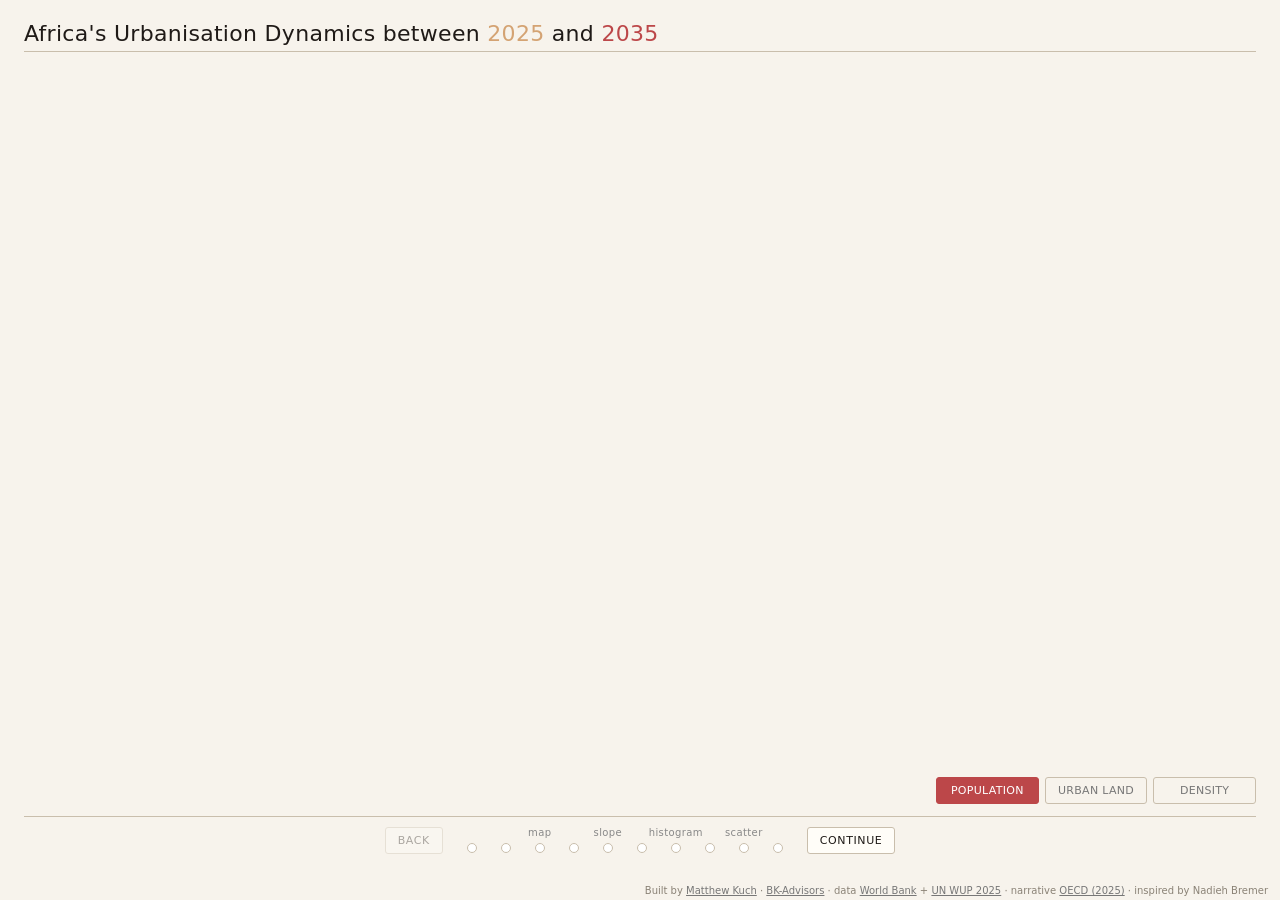
<file: index.html>
<!DOCTYPE html>
<html lang="en">
  <head>
    <meta charset="utf-8" />
    <meta name="viewport" content="width=device-width, initial-scale=1" />
    <title>Africa's Urbanisation Dynamics 2025 — 2035</title>
    <meta http-equiv="refresh" content="0; url=apps/africa-2050/" />
    <link rel="canonical" href="apps/africa-2050/" />
    <style>
      body {
        margin: 0;
        font-family: system-ui, sans-serif;
        background: #fafaf7;
        color: #555;
        display: flex;
        align-items: center;
        justify-content: center;
        min-height: 100vh;
      }
      a { color: #c34a36; }
    </style>
  </head>
  <body>
    <p>Loading <a href="apps/africa-2050/">Africa's Urbanisation Dynamics</a>…</p>
  </body>
</html>
</file>
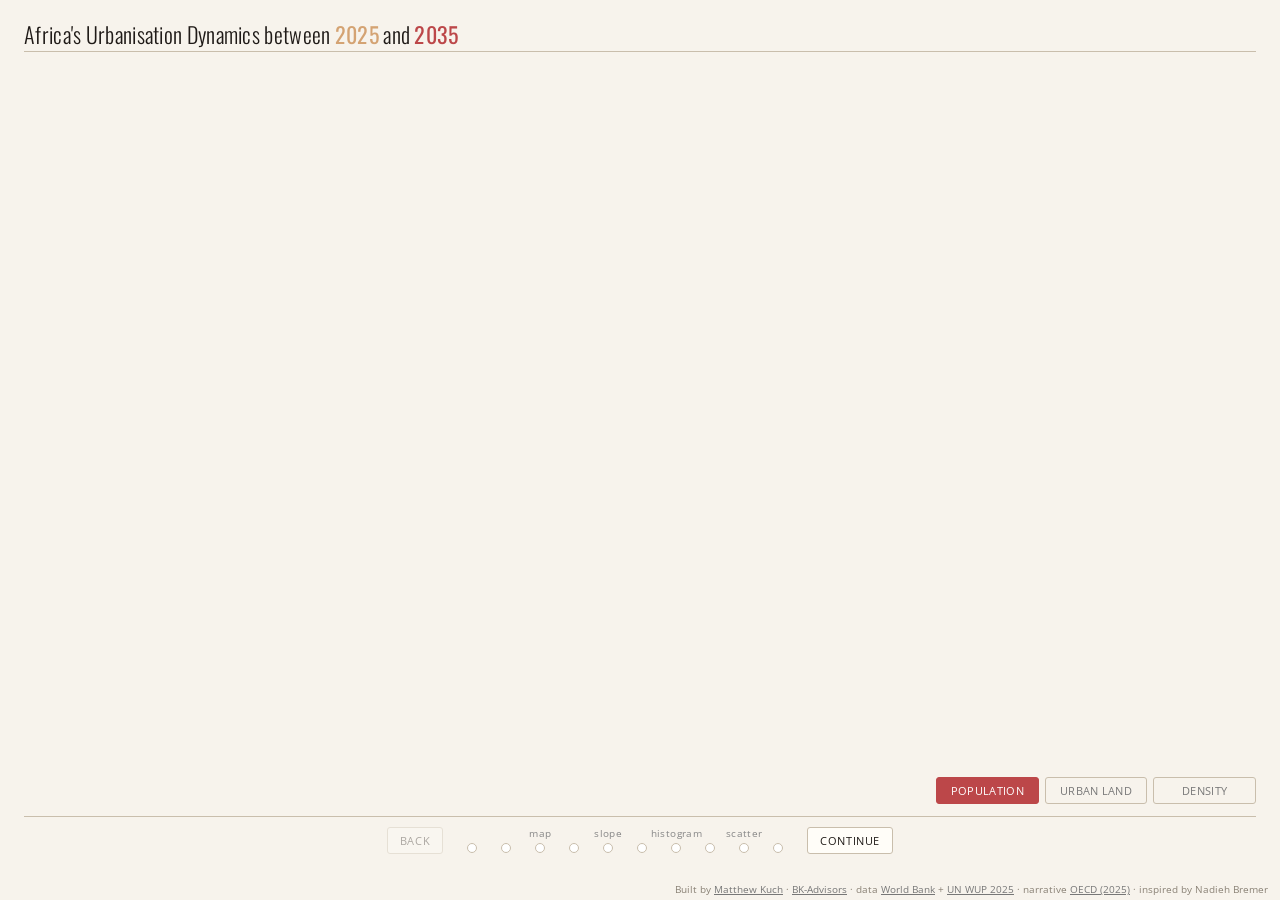
<file: apps/africa-2050/index.html>
<!DOCTYPE html>
<html lang="en">
  <head>
    <meta charset="utf-8" />
    <meta name="viewport" content="width=device-width, initial-scale=1" />
    <title>Africa's Urbanisation Dynamics 2025 — 2035</title>

    <meta name="description" content="A narrative D3 visualization of Africa's urban growth from 2025 to 2035, across 328 cities and 54 countries. Data: World Bank + UN World Urbanization Prospects 2025." />
    <meta name="author" content="Matthew Kuch, BK-Advisors" />

    <meta property="og:title" content="Africa's Urbanisation Dynamics 2025 — 2035" />
    <meta property="og:description" content="328 African cities, 54 countries, one decade of urban growth. A D3 visualization by Matthew Kuch / BK-Advisors, inspired by Nadieh Bremer's 2015 East Asia piece." />
    <meta property="og:type" content="website" />
    <meta property="og:url" content="https://bk-advisors.github.io/africa-2050/" />
    <meta name="twitter:card" content="summary_large_image" />

    <link rel="icon" type="image/svg+xml" href="data:image/svg+xml,%3Csvg xmlns='http://www.w3.org/2000/svg' viewBox='0 0 32 32'%3E%3Crect width='32' height='32' rx='6' fill='%23fafaf7'/%3E%3Ccircle cx='12' cy='16' r='5' fill='none' stroke='%23b08d57' stroke-width='1.6'/%3E%3Ccircle cx='20' cy='16' r='7' fill='%23c34a36' fill-opacity='0.85'/%3E%3C/svg%3E" />
    <link
      href="https://fonts.googleapis.com/css?family=Oswald:300,400,700|Open+Sans:400,600"
      rel="stylesheet"
    />
    <link rel="stylesheet" href="css/style.css" />
    <script src="https://d3js.org/d3.v7.min.js"></script>
    <script defer type="module" src="js/main.js"></script>
  </head>
  <body>
    <!-- Single grid stage: header / chart+section / stepper -->
    <div id="stage">

      <header id="header">
        <h1 id="titleAll">
          <span>Africa's Urbanisation Dynamics between </span>
          <span class="year-base">2025</span>
          <span> and </span>
          <span class="year-proj">2035</span>
        </h1>
      </header>

      <main id="main">
        <!-- Chart column: SVG + callout overlay only (no narration text here) -->
        <div id="chartCol">
          <div id="chart"></div>

          <div id="callOut">
            <div id="callOutCity" class="callOutTitle"></div>
            <div id="callOutrule"></div>
            <table class="fixed">
              <tr>
                <th></th>
                <th>Pop<br><small>[K]</small></th>
                <th>Land<br><small>[km²]</small></th>
                <th>Density<br><small>[/km²]</small></th>
              </tr>
              <tr>
                <td><span class="year-base-lbl">2025</span></td>
                <td id="td-pop-2025">0</td>
                <td id="td-land-2025">0</td>
                <td id="td-density-2025">0</td>
              </tr>
              <tr>
                <td><span class="year-proj-lbl">2035</span></td>
                <td id="td-pop-2035">0</td>
                <td id="td-land-2035">0</td>
                <td id="td-density-2035">0</td>
              </tr>
              <tr>
                <td id="td-perc">Δ%</td>
                <td id="td-pop-perc">0%</td>
                <td id="td-land-perc">0%</td>
                <td id="td-density-perc">0%</td>
              </tr>
            </table>
          </div>

          <div id="callOutCountryWrapper">
            <div id="callOutCountry" class="callOutTitle"></div>
          </div>
        </div>

        <!-- Right-side section panel — single source of all narration -->
        <aside id="section">
          <div id="sectionHero"></div>
          <div id="sectionTitle"></div>
          <div id="sectionText"></div>
          <div id="modeSwitch" class="btn-group" role="radiogroup">
            <button id="popButton"  class="mode-btn active" data-mode="pop">Population</button>
            <button id="landButton" class="mode-btn"        data-mode="land">Urban Land</button>
            <button id="densButton" class="mode-btn"        data-mode="density">Density</button>
          </div>
        </aside>
      </main>

      <!-- Stepper at the bottom -->
      <nav id="clickerWrapper" aria-label="Story progress">
        <div id="progressTrack"><div id="progressFill"></div></div>

        <div id="progressButtonWrapper">
          <button id="clickerBack" class="progressButton inactiveButton">Back</button>

          <span class="circle-wrap">
            <span class="step-label hidden-label">start</span>
            <span id="circle_0" class="circleBase clickable" data-step="0"></span>
          </span>
          <span class="circle-wrap">
            <span class="step-label hidden-label">bars</span>
            <span id="circle_1" class="circleBase clickable" data-step="1"></span>
          </span>
          <span class="circle-wrap">
            <span class="step-label">map</span>
            <span id="circle_2" class="circleBase clickable" data-step="2"></span>
          </span>
          <span class="circle-wrap">
            <span class="step-label hidden-label">·</span>
            <span id="circle_3" class="circleBase clickable" data-step="3"></span>
          </span>
          <span class="circle-wrap">
            <span class="step-label">slope</span>
            <span id="circle_4" class="circleBase clickable" data-step="4"></span>
          </span>
          <span class="circle-wrap">
            <span class="step-label hidden-label">·</span>
            <span id="circle_5" class="circleBase clickable" data-step="5"></span>
          </span>
          <span class="circle-wrap">
            <span class="step-label">histogram</span>
            <span id="circle_6" class="circleBase clickable" data-step="6"></span>
          </span>
          <span class="circle-wrap">
            <span class="step-label hidden-label">·</span>
            <span id="circle_7" class="circleBase clickable" data-step="7"></span>
          </span>
          <span class="circle-wrap">
            <span class="step-label">scatter</span>
            <span id="circle_8" class="circleBase clickable" data-step="8"></span>
          </span>
          <span class="circle-wrap">
            <span class="step-label hidden-label">end</span>
            <span id="circle_9" class="circleBase clickable" data-step="9"></span>
          </span>

          <button id="clickerFront" class="progressButton activeButton">Continue</button>
        </div>
      </nav>
    </div>

    <footer id="credits">
      Built by <a href="https://bk-advisors.github.io/">Matthew Kuch</a> &middot;
      <a href="https://bk-advisors.github.io/">BK-Advisors</a> &middot;
      data <a href="https://data.worldbank.org/indicator/SP.URB.TOTL.IN.ZS">World Bank</a> + <a href="https://population.un.org/wup/">UN WUP 2025</a> &middot;
      narrative <a href="https://doi.org/10.1787/2a47845c-en">OECD (2025)</a> &middot;
      inspired by Nadieh Bremer
    </footer>
  </body>
</html>
</file>
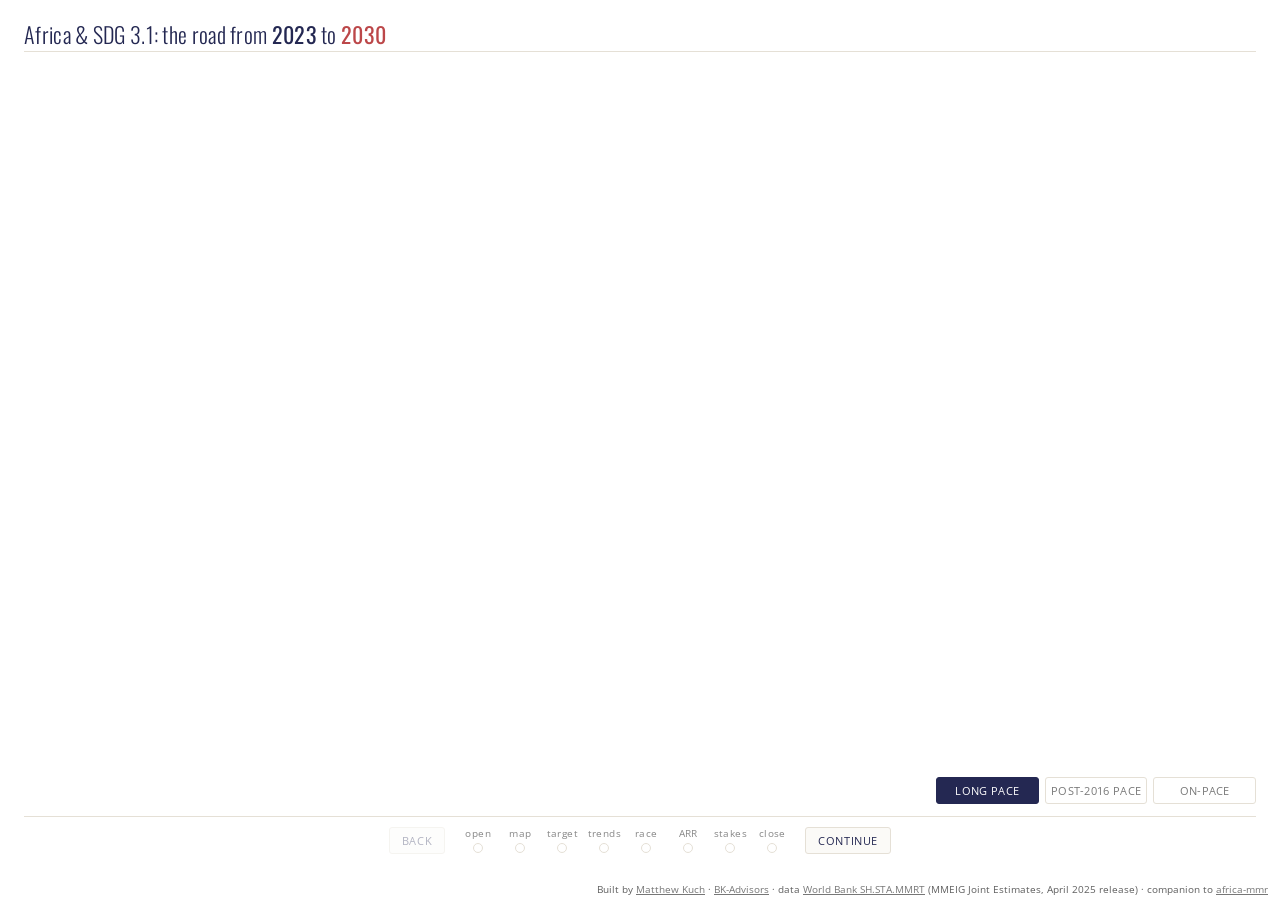
<file: apps/africa-mmr-2030/index.html>
<!DOCTYPE html>
<html lang="en">
  <head>
    <meta charset="utf-8" />
    <meta name="viewport" content="width=device-width, initial-scale=1" />
    <title>Africa & SDG 3.1: the road to 2030</title>

    <meta name="description" content="A D3 visualization of African countries' maternal mortality trajectories from 2023 to 2030. Which countries are on track to hit SDG 3.1 (MMR below 70 per 100,000 live births)? Data: WHO/UNICEF/UNFPA/WBG/UNDESA Joint Estimates (MMEIG, 2025) via World Bank WDI." />
    <meta name="author" content="Matthew Kuch, BK-Advisors" />

    <meta property="og:title" content="Africa & SDG 3.1: the road to 2030" />
    <meta property="og:description" content="Of 54 African countries, only 10 are projected to hit SDG 3.1 by 2030 at their long-run pace. A D3 visualization by Matthew Kuch / BK-Advisors." />
    <meta property="og:type" content="website" />
    <meta property="og:url" content="https://bk-advisors.github.io/africa-mmr-2030/" />
    <meta name="twitter:card" content="summary_large_image" />

    <link rel="icon" type="image/svg+xml" href="data:image/svg+xml,%3Csvg xmlns='http://www.w3.org/2000/svg' viewBox='0 0 32 32'%3E%3Crect width='32' height='32' rx='6' fill='%23ffffff'/%3E%3Ccircle cx='16' cy='16' r='9' fill='none' stroke='%23242852' stroke-width='2'/%3E%3Ccircle cx='16' cy='16' r='3' fill='%23F8A623'/%3E%3C/svg%3E" />
    <link
      href="https://fonts.googleapis.com/css?family=Oswald:300,400,700|Open+Sans:400,600"
      rel="stylesheet"
    />
    <link rel="stylesheet" href="css/style.css" />
    <script src="https://d3js.org/d3.v7.min.js"></script>
    <script defer type="module" src="js/main.js"></script>
  </head>
  <body>
    <div id="stage">

      <header id="header">
        <h1 id="titleAll">
          <span>Africa &amp; SDG 3.1: the road from </span>
          <span class="year-base">2023</span>
          <span> to </span>
          <span class="year-proj">2030</span>
        </h1>
      </header>

      <main id="main">
        <div id="chartCol">
          <div id="chart"></div>

          <div id="callOut">
            <div id="callOutCity" class="callOutTitle"></div>
            <div id="callOutrule"></div>
            <table class="fixed">
              <tr>
                <th></th>
                <th>MMR<br><small>[per 100k]</small></th>
                <th>ARR<br><small>[%/yr]</small></th>
                <th>vs target<br><small>[Δ from 70]</small></th>
              </tr>
              <tr>
                <td><span class="year-base-lbl">2023</span></td>
                <td id="td-mmr-2023">—</td>
                <td id="td-arr">—</td>
                <td id="td-gap-2023">—</td>
              </tr>
              <tr>
                <td><span class="year-proj-lbl">2030</span></td>
                <td id="td-mmr-2030">—</td>
                <td id="td-arr-req">—</td>
                <td id="td-gap-2030">—</td>
              </tr>
              <tr>
                <td id="td-status">status</td>
                <td colspan="3" id="td-on-track">—</td>
              </tr>
            </table>
          </div>

          <div id="callOutCountryWrapper">
            <div id="callOutCountry" class="callOutTitle"></div>
          </div>
        </div>

        <aside id="section">
          <div id="sectionHero"></div>
          <div id="sectionTitle"></div>
          <div id="sectionText"></div>
          <div id="modeSwitch" class="btn-group" role="radiogroup">
            <button id="popButton"  class="mode-btn active" data-mode="long">Long pace</button>
            <button id="landButton" class="mode-btn"        data-mode="recent">Post-2016 pace</button>
            <button id="densButton" class="mode-btn"        data-mode="required">On-pace</button>
          </div>
        </aside>
      </main>

      <nav id="clickerWrapper" aria-label="Story progress">
        <div id="progressTrack"><div id="progressFill"></div></div>

        <div id="progressButtonWrapper">
          <button id="clickerBack" class="progressButton inactiveButton">Back</button>

          <span class="circle-wrap">
            <span class="step-label">open</span>
            <span id="circle_0" class="circleBase clickable" data-step="0"></span>
          </span>
          <span class="circle-wrap">
            <span class="step-label">map</span>
            <span id="circle_1" class="circleBase clickable" data-step="1"></span>
          </span>
          <span class="circle-wrap">
            <span class="step-label">target</span>
            <span id="circle_2" class="circleBase clickable" data-step="2"></span>
          </span>
          <span class="circle-wrap">
            <span class="step-label">trends</span>
            <span id="circle_3" class="circleBase clickable" data-step="3"></span>
          </span>
          <span class="circle-wrap">
            <span class="step-label">race</span>
            <span id="circle_4" class="circleBase clickable" data-step="4"></span>
          </span>
          <span class="circle-wrap">
            <span class="step-label">ARR</span>
            <span id="circle_5" class="circleBase clickable" data-step="5"></span>
          </span>
          <span class="circle-wrap">
            <span class="step-label">stakes</span>
            <span id="circle_6" class="circleBase clickable" data-step="6"></span>
          </span>
          <span class="circle-wrap">
            <span class="step-label">close</span>
            <span id="circle_7" class="circleBase clickable" data-step="7"></span>
          </span>

          <button id="clickerFront" class="progressButton activeButton">Continue</button>
        </div>
      </nav>
    </div>

    <footer id="credits">
      Built by <a href="https://bk-advisors.github.io/">Matthew Kuch</a> &middot;
      <a href="https://bk-advisors.github.io/">BK-Advisors</a> &middot;
      data <a href="https://data.worldbank.org/indicator/SH.STA.MMRT">World Bank SH.STA.MMRT</a> (MMEIG Joint Estimates, April 2025 release) &middot;
      companion to <a href="https://bk-advisors.github.io/africa-mmr/">africa-mmr</a>
    </footer>
  </body>
</html>
</file>
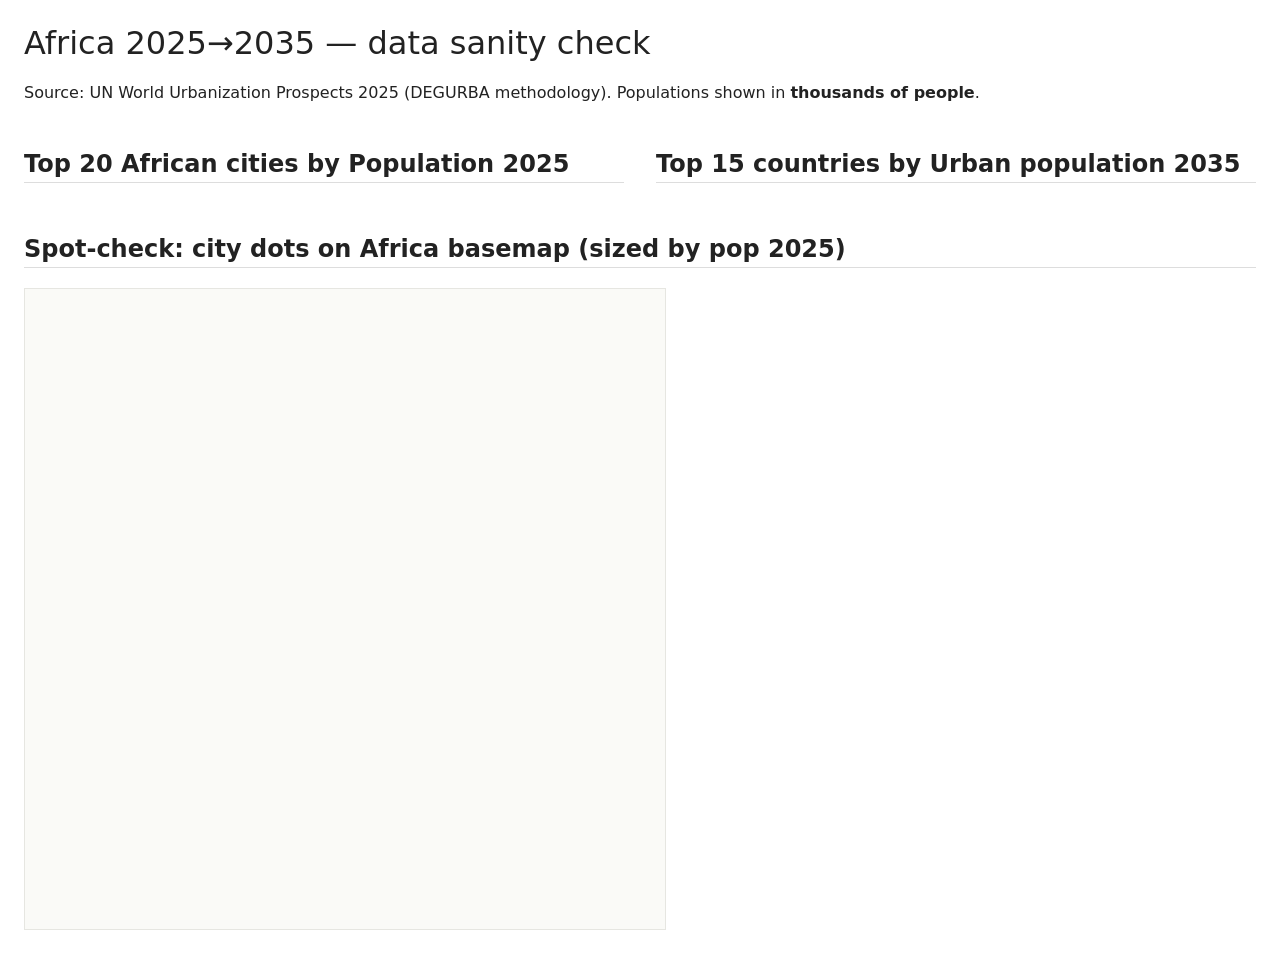
<file: apps/africa-2050/data/_check.html>
<!DOCTYPE html>
<html lang="en">
  <head>
    <meta charset="utf-8" />
    <title>Africa 2025→2035 — data sanity check</title>
    <script src="https://d3js.org/d3.v7.min.js"></script>
    <style>
      body { font-family: system-ui, sans-serif; margin: 24px; color: #222; }
      h1 { font-weight: 300; }
      h2 { margin-top: 32px; border-bottom: 1px solid #ddd; padding-bottom: 4px; }
      table { border-collapse: collapse; margin-top: 8px; font-size: 13px; }
      th, td { padding: 4px 10px; text-align: left; border-bottom: 1px solid #eee; }
      th { background: #f5f5f0; }
      td.num { text-align: right; font-variant-numeric: tabular-nums; }
      .ok { color: #2e7d32; }
      .bad { color: #c62828; font-weight: 600; }
      .grid { display: grid; grid-template-columns: 1fr 1fr; gap: 32px; }
      svg { background: #fafaf7; border: 1px solid #e6e6e1; }
      circle { fill: #c34a36; fill-opacity: 0.5; stroke: none; }
      path.country { fill: #efeae0; stroke: #b8b3a8; stroke-width: 0.5; }
    </style>
  </head>
  <body>
    <h1>Africa 2025→2035 — data sanity check</h1>
    <p>Source: UN World Urbanization Prospects 2025 (DEGURBA methodology).
       Populations shown in <strong>thousands of people</strong>.</p>

    <div id="summary"></div>

    <div class="grid">
      <div>
        <h2>Top 20 African cities by Population 2025</h2>
        <div id="top-cities"></div>
      </div>
      <div>
        <h2>Top 15 countries by Urban population 2035</h2>
        <div id="top-countries"></div>
      </div>
    </div>

    <h2>Spot-check: city dots on Africa basemap (sized by pop 2025)</h2>
    <svg id="map" width="640" height="640"></svg>

    <script type="module">
      import { cities }    from "./cities.js";
      import { countries } from "./countries.js";

      const num = d3.format(",.0f");
      const pct = d3.format(".1%");

      const checks = [
        ["cities.js loaded",            cities.length > 100,         `${cities.length} cities ≥300K`],
        ["countries.js loaded",         countries.length === 54,     `${countries.length} sovereigns`],
        ["all cities have lat/lng",     cities.every(c => c.lat && c.lng), ""],
        ["all cities have pop_2025",    cities.every(c => c.pop_2025 > 0), ""],
        ["Cairo found",                 !!cities.find(c => c.name.includes("Cairo") || c.name.includes("Qahirah")), ""],
        ["Lagos found",                 !!cities.find(c => c.name === "Lagos"), ""],
        ["Nigeria found",               !!countries.find(c => c.iso3 === "NGA"), ""],
        ["Egypt found",                 !!countries.find(c => c.iso3 === "EGY"), ""],
      ];
      d3.select("#summary").append("ul").selectAll("li").data(checks).enter().append("li")
        .html(d => `<span class="${d[1] ? 'ok' : 'bad'}">${d[1] ? '✓' : '✗'}</span> ${d[0]} ${d[2] ? `<small>(${d[2]})</small>` : ''}`);

      const aTbl = d3.select("#top-cities").append("table");
      aTbl.append("thead").append("tr").selectAll("th")
        .data(["#", "City", "ISO", "Pop 2025 (000s)", "Pop 2035 (000s)", "Growth"]).enter().append("th").text(d => d);
      aTbl.append("tbody").selectAll("tr").data(cities.slice(0, 20)).enter().append("tr")
        .each(function(d, i) {
          const tr = d3.select(this);
          tr.append("td").text(i + 1);
          tr.append("td").text(d.name);
          tr.append("td").text(d.iso3);
          tr.append("td").attr("class", "num").text(num(d.pop_2025));
          tr.append("td").attr("class", "num").text(d.pop_2035 ? num(d.pop_2035) : "—");
          tr.append("td").attr("class", "num").text(d.pop_2035 ? pct(d.pop_2035 / d.pop_2025 - 1) : "—");
        });

      const cTbl = d3.select("#top-countries").append("table");
      cTbl.append("thead").append("tr").selectAll("th")
        .data(["#", "Country", "Urban pop 2025", "Urban pop 2035", "Urb rate 2025", "Urb rate 2035"]).enter().append("th").text(d => d);
      cTbl.append("tbody").selectAll("tr").data(countries.slice(0, 15)).enter().append("tr")
        .each(function(d, i) {
          const tr = d3.select(this);
          tr.append("td").text(i + 1);
          tr.append("td").text(d.name);
          tr.append("td").attr("class", "num").text(num(d.urban_pop_2025));
          tr.append("td").attr("class", "num").text(num(d.urban_pop_2035));
          tr.append("td").attr("class", "num").text(pct(d.urban_rate_2025));
          tr.append("td").attr("class", "num").text(pct(d.urban_rate_2035));
        });

      const basemap = await d3.json("./africa_countries.geojson");
      const svg = d3.select("#map");
      const projection = d3.geoMercator().fitSize([640, 640], basemap);
      const path = d3.geoPath(projection);
      svg.append("g").selectAll("path").data(basemap.features).enter()
        .append("path").attr("class", "country").attr("d", path);
      const r = d3.scaleSqrt()
        .domain([0, d3.max(cities, d => d.pop_2025)])
        .range([0, 20]);
      svg.append("g").selectAll("circle").data(cities).enter()
        .append("circle")
        .attr("cx", d => projection([d.lng, d.lat])[0])
        .attr("cy", d => projection([d.lng, d.lat])[1])
        .attr("r",  d => r(d.pop_2025))
        .append("title").text(d => `${d.name} (${d.iso3}) — pop 2025: ${num(d.pop_2025)}K`);
    </script>
  </body>
</html>
</file>
<file: apps/africa-2050/css/style.css>
/* Africa 2025 → 2035 — full layout.
   Grid stage that fills the viewport so the user never scrolls. */

:root {
  --bg:         #f7f3ec;  /* bone */
  --ink:        #1f1a17;  /* near-black, warm */
  --muted:      #8a8276;
  --rule:       #c9beac;  /* taupe */
  --paper:      #fffdf8;
  --year-base:  #d4a373;  /* 2025 — warm sand */
  --year-proj:  #bc4749;  /* 2035 — brick red */
  --header-h:   52px;
  --stepper-h:  84px;
  --footer-h:   22px;
  --section-w:  320px;
}

* { box-sizing: border-box; }

html, body {
  margin: 0;
  padding: 0;
  height: 100%;
  overflow: hidden;                /* never scroll */
  font-family: 'Open Sans', system-ui, sans-serif;
  background: var(--bg);
  color: var(--ink);
}

/* ---------- Stage: grid that fills the viewport ---------- */

#stage {
  display: grid;
  grid-template-rows: var(--header-h) 1fr var(--stepper-h);
  grid-template-columns: 1fr;
  height: 100vh;
  width: 100vw;
  max-width: 1480px;
  margin: 0 auto;
  padding: 0 24px;
}

/* ---------- Header ---------- */

#header {
  display: flex;
  align-items: center;
  padding-top: 16px;
  border-bottom: 1px solid var(--rule);
}

#titleAll {
  margin: 0;
  font-family: 'Oswald', system-ui, sans-serif;
  font-weight: 300;
  font-size: 22px;
  letter-spacing: 0.3px;
  color: var(--ink);
}

#titleAll .year-base { color: var(--year-base); font-weight: 400; }
#titleAll .year-proj { color: var(--year-proj); font-weight: 400; }

/* ---------- Main: chart + section side by side ---------- */

#main {
  display: grid;
  grid-template-columns: 1fr var(--section-w);
  gap: 12px;                       /* tighter — keep narrative close to visual */
  min-height: 0;
  padding: 16px 0 8px;
}

/* ---------- Chart column ---------- */
/* Right-align the chart inside its column so the visual hugs the narration
   panel — Tufte / Cairo / Few: text belongs adjacent to the data, not floating
   on the far side of the page. */

#chartCol {
  position: relative;
  min-height: 0;
  display: flex;
  align-items: center;
  justify-content: flex-end;
  padding-right: 8px;
}

#chart {
  width: 100%;
  height: 100%;
  display: flex;
  align-items: center;
  justify-content: center;
}

#chart svg {
  width: 100%;
  height: 100%;
  max-width: 1000px;
  max-height: 100%;
  display: block;
}

/* Narration overlays removed entirely — every word lives in #section. */

/* ---------- Section panel (right) ---------- */

#section {
  display: flex;
  flex-direction: column;
  padding: 4px 0;
  min-height: 0;
  overflow: hidden;
}

#sectionHero {
  font-family: 'Oswald', system-ui, sans-serif;
  font-weight: 300;
  font-size: 22px;
  line-height: 1.2;
  color: var(--ink);
  margin-bottom: 14px;
}

#sectionHero:empty { display: none; }

#sectionTitle {
  font-family: 'Oswald', system-ui, sans-serif;
  font-weight: 400;
  font-size: 17px;
  margin-bottom: 8px;
  line-height: 1.3;
  color: var(--ink);
}

#sectionTitle:empty { display: none; }

#sectionText {
  font-size: 13px;
  line-height: 1.55;
  color: #555;
  margin-bottom: 16px;
  flex: 1;
  overflow-y: auto;
}

/* Mode-switch button group */

.btn-group { display: flex; gap: 6px; }

.mode-btn {
  flex: 1;
  padding: 6px 4px;
  font: 11px/1.2 'Open Sans', system-ui, sans-serif;
  letter-spacing: 0.3px;
  text-transform: uppercase;
  color: #777;
  background: transparent;
  border: 1px solid var(--rule);
  border-radius: 3px;
  cursor: pointer;
  transition: background 0.15s, color 0.15s, border-color 0.15s;
}

.mode-btn:hover { color: var(--ink); border-color: #aaa; }
.mode-btn.active {
  background: var(--year-proj);
  border-color: var(--year-proj);
  color: #fff;
}

/* ---------- Callout (lower-left overlay) ---------- */

#callOut {
  position: absolute;
  bottom: 20px;
  left: 20px;
  width: 320px;
  padding: 10px 12px;
  background: var(--paper);
  border: 1px solid var(--rule);
  border-radius: 4px;
  visibility: hidden;
  z-index: 6;
  box-shadow: 0 2px 12px rgba(0, 0, 0, 0.06);
}

.callOutTitle {
  font-family: 'Oswald', system-ui, sans-serif;
  font-weight: 400;
  font-size: 14px;
  margin-bottom: 4px;
}

#callOutrule {
  height: 1px;
  background: var(--rule);
  margin-bottom: 6px;
}

#callOut table { width: 100%; border-collapse: collapse; font-size: 11px; }
#callOut th { font-weight: 600; text-align: left; padding: 2px 4px 4px 0; border-bottom: 1px solid #ececec; color: #666; }
#callOut th small { color: #aaa; font-weight: 400; }
#callOut td { padding: 2px 4px; font-variant-numeric: tabular-nums; }
#callOut .year-base-lbl { color: var(--year-base); font-weight: 600; }
#callOut .year-proj-lbl { color: var(--year-proj); font-weight: 600; }
#callOut #td-perc { font-size: 10px; color: #999; padding-top: 4px; }

#callOutCountryWrapper {
  position: fixed;
  display: none;
  z-index: 7;
  padding: 6px 10px;
  background: var(--paper);
  border: 1px solid var(--rule);
  border-radius: 4px;
  box-shadow: 0 2px 8px rgba(0,0,0,0.06);
  font-size: 11px;
  pointer-events: none;
}

/* Don't render the empty box if a scene forgot to clear its content. */
#callOutCountryWrapper:has(#callOutCountry:empty) { display: none !important; }

#callOutCountry { font-size: 13px; }

/* ---------- Stepper (bottom row) ---------- */

#clickerWrapper {
  border-top: 1px solid var(--rule);
  padding: 10px 0 14px;
  display: flex;
  flex-direction: column;
  align-items: center;
  gap: 8px;
  background: var(--bg);
}

/* Progress track hidden — no auto-advance, no need for a fill bar. */
#progressTrack { display: none; }

#progressButtonWrapper {
  display: flex;
  align-items: center;
  gap: 0;
}

.progressButton {
  font: 11px/1.2 'Open Sans', system-ui, sans-serif;
  text-transform: uppercase;
  letter-spacing: 0.6px;
  padding: 6px 12px;
  border: 1px solid var(--rule);
  border-radius: 3px;
  cursor: pointer;
  user-select: none;
  background: var(--paper);
  color: var(--ink);
  margin: 0 12px;
  transition: opacity 0.15s, border-color 0.15s;
}

.progressButton:hover { border-color: #888; }
.progressButton.inactiveButton {
  opacity: 0.35;
  cursor: default;
  pointer-events: none;
}

/* Each circle + its label, stacked in its own positioned wrapper —
   no more JS-positioned overlap. */
.circle-wrap {
  position: relative;
  display: inline-flex;
  flex-direction: column;
  align-items: center;
  margin: 0 6px;
  width: 22px;
}

.step-label {
  font: 10px/1 'Open Sans', system-ui, sans-serif;
  letter-spacing: 0.4px;
  color: #888;
  margin-bottom: 4px;
  height: 11px;
  white-space: nowrap;
}

.step-label.hidden-label { visibility: hidden; }

.circleBase {
  width: 10px;
  height: 10px;
  border-radius: 50%;
  border: 1px solid #c9beac;
  background: #fff;
  display: inline-block;
  cursor: pointer;
  transition: background 0.15s, transform 0.15s, box-shadow 0.15s;
}

.circleBase:hover { transform: scale(1.25); border-color: #555; }
.circleBase.activeCircle {
  background: var(--year-proj) !important;
  border-color: var(--year-proj);
  box-shadow: 0 0 0 2px rgba(188, 71, 73, 0.22);
}

/* ---------- Footer ---------- */

#credits {
  position: fixed;
  bottom: 4px;
  right: 12px;
  font-size: 10px;
  color: var(--muted);
  z-index: 1;
  pointer-events: auto;
}

#credits a { color: #777; }

@media (max-width: 1200px) {
  #credits { display: none; }
}

@media (max-height: 720px) {
  :root { --header-h: 44px; --stepper-h: 76px; }
  #titleAll { font-size: 18px; }
  #sectionText { font-size: 12px; line-height: 1.5; }
  #sectionHero { font-size: 19px; }
}
</file>
<file: apps/africa-mmr-2030/css/style.css>
/* Africa & SDG 3.1 — the road from 2023 to 2030.
   Layout cloned from africa-2050; BKA brand palette swapped in. */

:root {
  --bg:         #ffffff;  /* clean white, matches africa-mmr piece */
  --ink:        #242852;  /* BKA navy — primary text */
  --muted:      #606060;
  --rule:       #E5E0D6;
  --paper:      #fbfaf7;
  --year-base:  #242852;  /* 2023 — BKA navy */
  --year-proj:  #BC4749;  /* 2030 — brick red (urgency) */
  --accent:     #F8A623;  /* BKA amber — SDG target line */
  --good:       #005CB9;  /* BKA blue — on-track */
  --bad:        #BC4749;  /* brick red — off-track */
  --target:     #F8A623;  /* SDG target line color */
  --header-h:   52px;
  --stepper-h:  84px;
  --footer-h:   22px;
  --section-w:  320px;
}

* { box-sizing: border-box; }

html, body {
  margin: 0;
  padding: 0;
  height: 100%;
  overflow: hidden;
  font-family: 'Open Sans', system-ui, sans-serif;
  background: var(--bg);
  color: var(--ink);
}

#stage {
  display: grid;
  grid-template-rows: var(--header-h) 1fr var(--stepper-h);
  grid-template-columns: 1fr;
  height: 100vh;
  width: 100vw;
  max-width: 1480px;
  margin: 0 auto;
  padding: 0 24px;
}

#header {
  display: flex;
  align-items: center;
  padding-top: 16px;
  border-bottom: 1px solid var(--rule);
}

#titleAll {
  margin: 0;
  font-family: 'Oswald', system-ui, sans-serif;
  font-weight: 300;
  font-size: 22px;
  letter-spacing: 0.3px;
  color: var(--ink);
}

#titleAll .year-base { color: var(--year-base); font-weight: 400; }
#titleAll .year-proj { color: var(--year-proj); font-weight: 400; }

#main {
  display: grid;
  grid-template-columns: 1fr var(--section-w);
  gap: 12px;
  min-height: 0;
  padding: 16px 0 8px;
}

#chartCol {
  position: relative;
  min-height: 0;
  display: flex;
  align-items: center;
  justify-content: flex-end;
  padding-right: 8px;
}

#chart {
  width: 100%;
  height: 100%;
  display: flex;
  align-items: center;
  justify-content: center;
}

#chart svg {
  width: 100%;
  height: 100%;
  max-width: 1000px;
  max-height: 100%;
  display: block;
}

#section {
  display: flex;
  flex-direction: column;
  padding: 4px 0;
  min-height: 0;
  overflow: hidden;
}

#sectionHero {
  font-family: 'Oswald', system-ui, sans-serif;
  font-weight: 300;
  font-size: 22px;
  line-height: 1.2;
  color: var(--ink);
  margin-bottom: 14px;
}

#sectionHero:empty { display: none; }

#sectionTitle {
  font-family: 'Oswald', system-ui, sans-serif;
  font-weight: 400;
  font-size: 17px;
  margin-bottom: 8px;
  line-height: 1.3;
  color: var(--ink);
}

#sectionTitle:empty { display: none; }

#sectionText {
  font-size: 13px;
  line-height: 1.55;
  color: #4a4a4a;
  margin-bottom: 16px;
  flex: 1;
  overflow-y: auto;
}

.btn-group { display: flex; gap: 6px; }

.mode-btn {
  flex: 1;
  padding: 6px 4px;
  font: 11px/1.2 'Open Sans', system-ui, sans-serif;
  letter-spacing: 0.3px;
  text-transform: uppercase;
  color: #777;
  background: transparent;
  border: 1px solid var(--rule);
  border-radius: 3px;
  cursor: pointer;
  transition: background 0.15s, color 0.15s, border-color 0.15s;
}

.mode-btn:hover { color: var(--ink); border-color: #aaa; }
.mode-btn.active {
  background: var(--ink);
  border-color: var(--ink);
  color: #fff;
}

#callOut {
  position: absolute;
  bottom: 20px;
  left: 20px;
  width: 280px;
  padding: 10px 12px;
  background: var(--paper);
  border: 1px solid var(--rule);
  border-radius: 4px;
  visibility: hidden;
  z-index: 6;
  box-shadow: 0 2px 12px rgba(0, 0, 0, 0.06);
}

.callOutTitle {
  font-family: 'Oswald', system-ui, sans-serif;
  font-weight: 400;
  font-size: 14px;
  margin-bottom: 4px;
  color: var(--ink);
}

#callOutrule {
  height: 1px;
  background: var(--rule);
  margin-bottom: 6px;
}

#callOut table { width: 100%; border-collapse: collapse; font-size: 11px; }
#callOut th { font-weight: 600; text-align: left; padding: 2px 4px 4px 0; border-bottom: 1px solid #ececec; color: #666; }
#callOut th small { color: #aaa; font-weight: 400; }
#callOut td { padding: 2px 4px; font-variant-numeric: tabular-nums; }
#callOut .year-base-lbl { color: var(--year-base); font-weight: 600; }
#callOut .year-proj-lbl { color: var(--year-proj); font-weight: 600; }
#callOut #td-status { font-size: 10px; color: #999; padding-top: 4px; text-transform: uppercase; letter-spacing: 0.5px; }
#callOut #td-on-track { font-size: 11px; font-weight: 600; padding-top: 4px; }
.on-track-yes { color: var(--good); }
.on-track-no { color: var(--bad); }

#callOutCountryWrapper {
  position: fixed;
  display: none;
  z-index: 7;
  padding: 6px 10px;
  background: var(--paper);
  border: 1px solid var(--rule);
  border-radius: 4px;
  box-shadow: 0 2px 8px rgba(0,0,0,0.06);
  font-size: 11px;
  pointer-events: none;
}

#callOutCountryWrapper:has(#callOutCountry:empty) { display: none !important; }

#callOutCountry { font-size: 13px; color: var(--ink); }

#clickerWrapper {
  border-top: 1px solid var(--rule);
  padding: 10px 0 14px;
  display: flex;
  flex-direction: column;
  align-items: center;
  gap: 8px;
  background: var(--bg);
}

#progressTrack { display: none; }

#progressButtonWrapper {
  display: flex;
  align-items: center;
  gap: 0;
}

.progressButton {
  font: 11px/1.2 'Open Sans', system-ui, sans-serif;
  text-transform: uppercase;
  letter-spacing: 0.6px;
  padding: 6px 12px;
  border: 1px solid var(--rule);
  border-radius: 3px;
  cursor: pointer;
  user-select: none;
  background: var(--paper);
  color: var(--ink);
  margin: 0 12px;
  transition: opacity 0.15s, border-color 0.15s;
}

.progressButton:hover { border-color: #888; }
.progressButton.inactiveButton {
  opacity: 0.35;
  cursor: default;
  pointer-events: none;
}

.circle-wrap {
  position: relative;
  display: inline-flex;
  flex-direction: column;
  align-items: center;
  margin: 0 8px;
  width: 26px;
}

.step-label {
  font: 10px/1 'Open Sans', system-ui, sans-serif;
  letter-spacing: 0.4px;
  color: #888;
  margin-bottom: 4px;
  height: 11px;
  white-space: nowrap;
}

.step-label.hidden-label { visibility: hidden; }

.circleBase {
  width: 10px;
  height: 10px;
  border-radius: 50%;
  border: 1px solid var(--rule);
  background: #fff;
  display: inline-block;
  cursor: pointer;
  transition: background 0.15s, transform 0.15s, box-shadow 0.15s;
}

.circleBase:hover { transform: scale(1.25); border-color: #555; }
.circleBase.activeCircle {
  background: var(--year-proj) !important;
  border-color: var(--year-proj);
  box-shadow: 0 0 0 2px rgba(188, 71, 73, 0.22);
}

#credits {
  position: fixed;
  bottom: 4px;
  right: 12px;
  font-size: 10px;
  color: var(--muted);
  z-index: 1;
  pointer-events: auto;
}

#credits a { color: #777; }

@media (max-width: 1200px) {
  #credits { display: none; }
}

@media (max-height: 720px) {
  :root { --header-h: 44px; --stepper-h: 76px; }
  #titleAll { font-size: 18px; }
  #sectionText { font-size: 12px; line-height: 1.5; }
  #sectionHero { font-size: 19px; }
}

/* SVG class helpers reused by scenes */
.country-shape { stroke: #d8d4c8; stroke-width: 0.6; }
.country-shape.on-track { fill: var(--good); }
.country-shape.off-track { fill: var(--bad); }
.country-shape.no-data { fill: #f0eee8; }
.target-line {
  stroke: var(--target);
  stroke-width: 1.6;
  stroke-dasharray: 5 3;
  fill: none;
}
.target-label {
  fill: var(--target);
  font: 600 11px 'Open Sans', system-ui, sans-serif;
}
</file>
